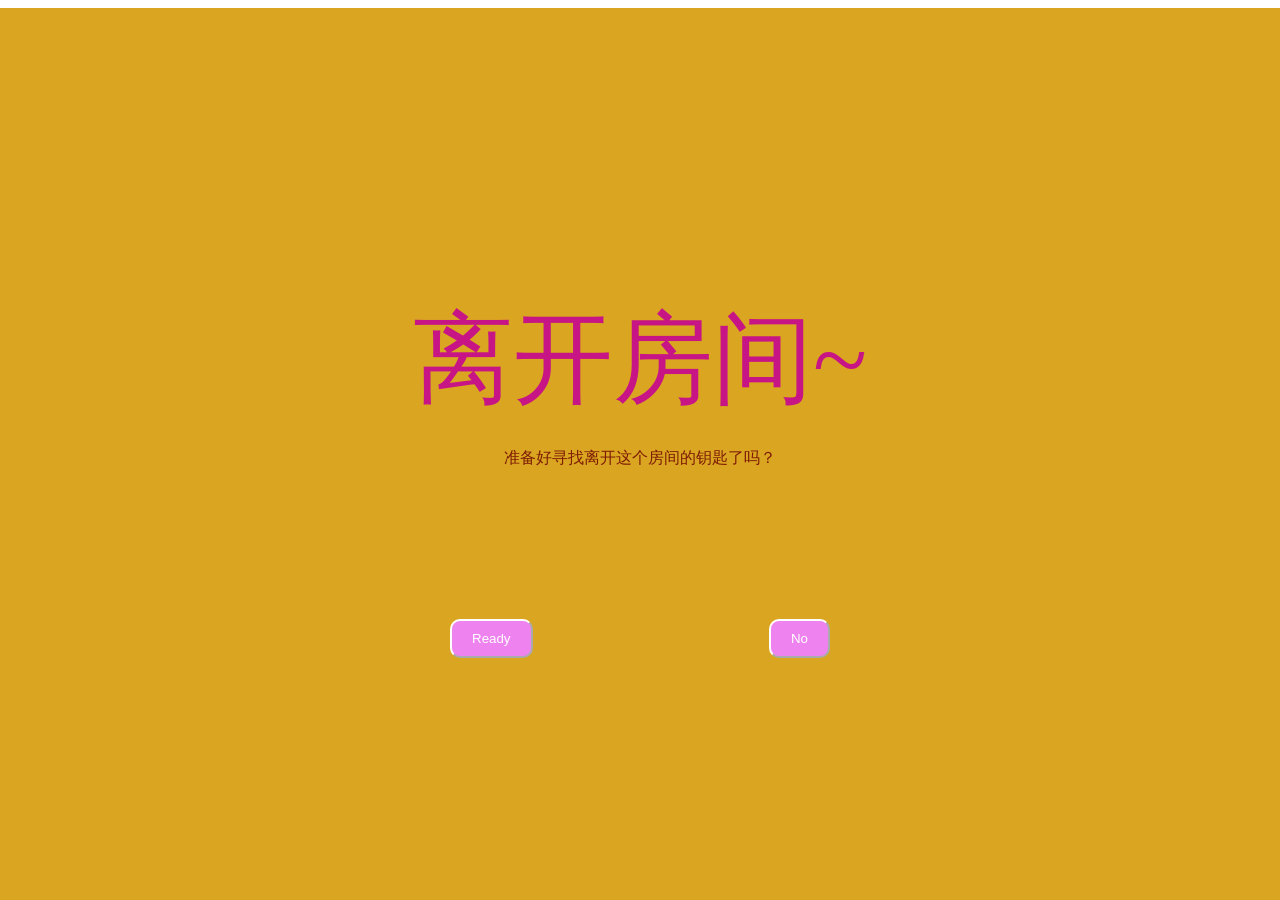
<file: index.html>
<!DOCTYPE html>
<html lang="en" dir="ltr">
  <head>
    <meta charset="utf-8">
    <title>离开😺<(￣︶￣)↗[GO!]房间</title>
    <link rel="stylesheet" href="gamestyle.css">
  </head>
  <body>
    <div id="satrtScreen" class="startScreen">
        <div class="title">离开房间~</div>
        <div class="startWord"> 准备好寻找离开这个房间的钥匙了吗？</div>
        <button class="buttonStart1" id="buttonStart" >Ready</button>
        <button class="buttonStart2" id="buttonnotStart">No</button>
    </div>

    <div id="gameRoom" class="gameRoom">
      <p>请在当前房间中寻找线索吧~</p>
      <button class="roomDivider" id="roomDivider">屏风</button>
        <div class="sofaScreen" id="dividerMove">
          <div class="wordScreen" id="wordScreen1">
            <p id="moveDivider">屏风前有只小猫……不管了先挪开屏风吧。</p>
          <button class="sofa" id="sofa">探索沙发</button>
            <div class="sofaScreen" id="sofaScreen">
              <div class="wordScreen" id="wordScreen2">
                <p id=p1>沙发底下好像有什么东西……</p>
                <button class="buttonNormal1" id="sofaLeave1">先走为妙</button>
                <button class="buttonNormal2" id="sofaPaper">拿取物品</button>

                </div>
              </div>
            </div>
          </div>
      <button class="flower" id="flower">花</button>
        <div class="sofaScreen" id="flower">
          <p>咦？花盆后面有一把扫帚。</p>
          <button class="buttonNormal" id="sofaLeave4">拿起扫帚返回房间</button>
        </div>
      <button class="carpet" id="carpet">地毯</button>
        <div class="sofaScreen" id="getFish">
          <p>沙发底下有一个小鱼干！！</p>
          <button class="buttonNormal" id="sofaLeave5">拿起小鱼干返回房间</button>


        </div>
      <button class="buttonNormal1" id="fish">使用小鱼干</button>
        <div class="sofaScreen" id="haveCat">
          <p>哇偶，猫咪被小鱼干吸引过来了……等等！什么东西掉下来了</p>
          <button class="buttonNormal" id="sofaLeave6">拿起钥匙</button>
        </div>
      <button class="door" id="door">门</button>
        <div class="sofaScreen" id="dooropen">
          <p>门似乎锁着。</p>

    <div id="win" class="win">
              <p>YOU WIN!!!</p>
              <p>哇偶！没想到你居然逃出来了，不过……离开的方法只有这一个吗？</p>
    </div>
        </div>
    </div>
    <script  src="script.js"></script>
  </body>
</html>
</file>
<file: gamestyle.css>
.startScreen{
  position: fixed;
  z-index: 0;
  margin: 0;
  left: 0;
  right: 0;
  width: 100%;
  height: 100%;
  padding: 0;
  display: flex;
  justify-content: center;
  align-items: center;
  background-color: #DAA520;
}
.win{
  display: none;
  z-index: 7;
  margin: 0;
  left: 0;
  right: 0;
  width: 100%;
  height: 100%;
  padding: 0;

  background-color: #DAA520;
}
.title{
  position: fixed;
  top:40%;
  left:50%;
  font-size: 100px;
  color:#C71585;
transform: translate(-50%, -50%);
  font-family:"Aa疯狂原始人";
}
.startWord{
  color:#7d1c06;
  font-family:"Microsoft YaHei";
}
.gameRoom{
  display: none;
  position: fixed;
  z-index: 1;
  padding: 10px;
  width: 100%;
  height: 100%;
  background-color: #C71585;
}

.sofaScreen{
  display:none;
  position:relative;
  z-index:3;

  width:600px;
  height:200px;
  border-radius: 10px;
  border-width: 5px;
  border-style: solid;
  border-color: #59144c;

  justify-content: center;
  align-items: center;
  background-color:#962a82;
  margin: 50px auto;
}

.wordScreen{
  display: none;
  position:absolute;
  z-index:4;

  top:50%;
  left:50%;
  width:95%;
  height: 70%;
  border-radius: 5px;
  transform: translate(-50%, -50%);
  justify-content: center;
  background-color:#261723;
}
p{
  position: absolute;
  margin: 0;
  top:50%;
  left:50%;
  font-size: 15px;
  transform: translate(-50%, -50%);
  font-family:"Microsoft YaHei";
  color:white;
}

button{
  position: absolute;
  z-index:2;

  bottom: 10px;
  padding: 10px 20px;
  background-color: #EE82EE;
  color: white;
  border-width: 2px;
  border-color: white;
  border-radius: 10px;
  cursor: pointer;
  text-align: center;
}
  button:hover {
    background-color: #DDA0DD;
  }
  .buttonNormal1{
    left: 10px;
  }

  .buttonNormal2{
    right: 10px;
  }
  .buttonStart1 , .buttonStart2{
    position: absolute;
    bottom: 250px
  }
  .buttonStart1{
    left:450px;
  }
  .buttonStart2{
    right:450px;
  }
  .roomDivider {
    position: fixed;
    padding: 10px 20px;
    left: 50%;
    transform: translateX(-50%);
    width: 150px;
    height: 50px;
  }


  .flower, .carpet, .door {
    position: fixed;
    padding: 10px 20px;
    width: 150px;
    height: 50px;
  }
  .flower{
    right:100px;
    top:200px;
  }
  .carpet{
    top:400px;
    right:900px;
  }
.door{
  top:400px;
  right:200px;
}
</file>
